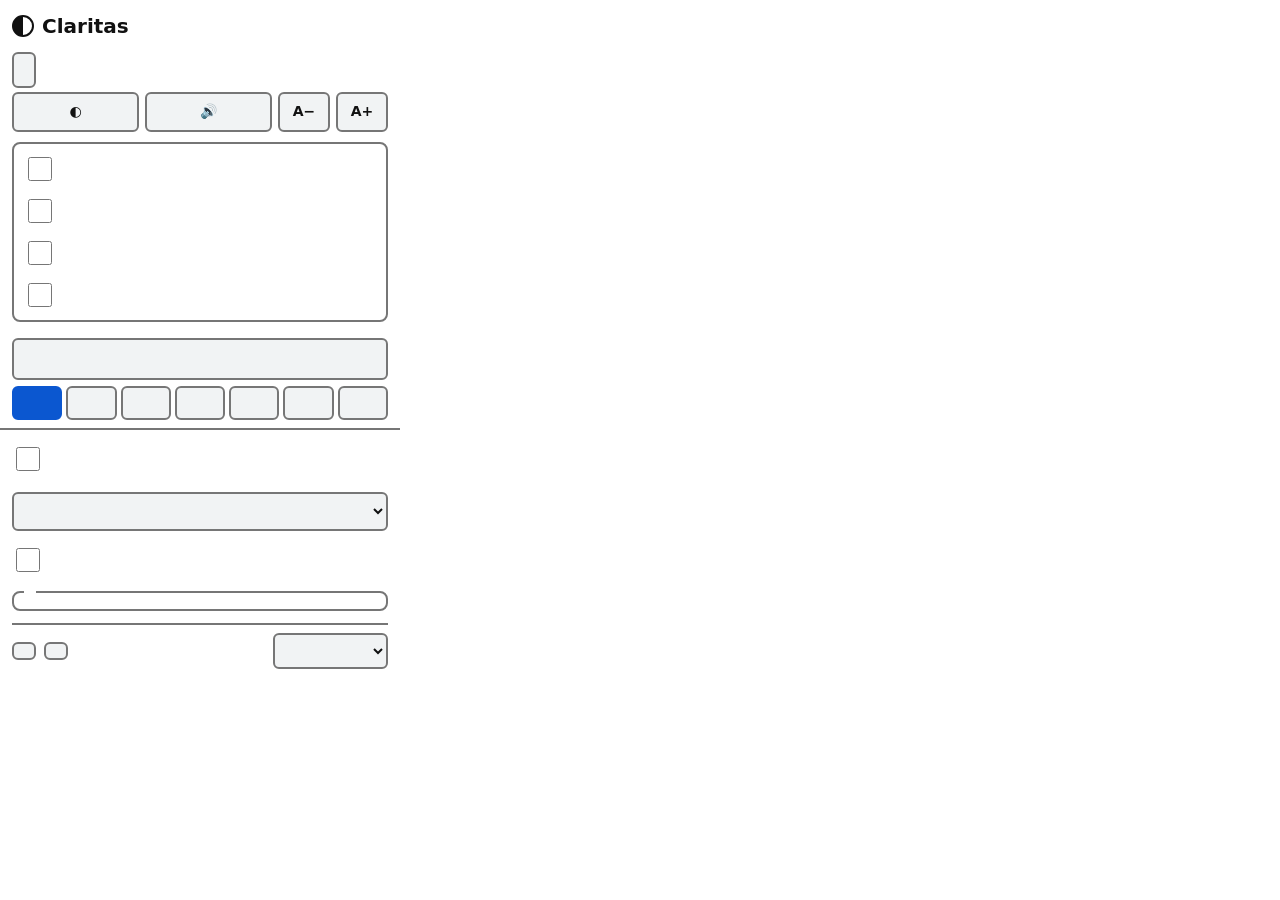
<file: extension/popup.html>
<!DOCTYPE html>
<html lang="ro">
<head>
<meta charset="utf-8">
<meta name="viewport" content="width=device-width,initial-scale=1">
<title>Claritas</title>
<link rel="stylesheet" href="popup.css">
</head>
<body>
<header>
  <h1><span class="logo" aria-hidden="true"></span>Claritas</h1>
  <p id="fixedInfo" class="muted" role="status"></p>
  <button type="button" id="modeBtn" class="modebtn" aria-pressed="false"></button>
</header>
<p id="simpleHint" class="hint" hidden></p>

<div class="quick" role="group" id="quick" data-i18n-aria="ui_quick">
  <button type="button" id="qTheme"><span aria-hidden="true">◐</span> <span data-i18n="ui_theme_next"></span></button>
  <button type="button" id="qRead"><span aria-hidden="true">🔊</span> <span data-i18n="ui_read"></span></button>
  <button type="button" id="qMinus" aria-label="" data-i18n-aria="ui_smaller" title=""><span>A−</span></button>
  <button type="button" id="qPlus" aria-label="" data-i18n-aria="ui_bigger" title=""><span>A+</span></button>
</div>
<p id="qLive" class="sr" role="status" aria-live="polite"></p>

<section class="switches" aria-label="Activare">
  <label class="row"><input type="checkbox" id="enabled"><span data-i18n="on_all"></span></label>
  <label class="row"><input type="checkbox" id="siteOn"><span data-i18n="on_site"></span></label>
  <label class="row"><input type="checkbox" id="siteOnly"><span data-i18n="site_only"></span></label>
  <label class="row"><input type="checkbox" data-k="onlyListed"><span data-i18n="site_listed"></span></label>
</section>
<p id="unsupported" role="status" aria-live="polite" class="warn" hidden data-i18n="unsupported"></p>

<div class="sticky">
<div class="search" role="search">
  <input type="search" id="q" autocomplete="off" spellcheck="false" data-i18n-ph="ui_search" aria-controls="searchLive">
  <button type="button" id="qClear" hidden data-i18n-aria="ui_clear" aria-label="">✕</button>
</div>
<p id="searchLive" class="sr" role="status" aria-live="polite"></p>
<div class="tabs" role="tablist">
  <button role="tab" aria-selected="true" aria-controls="p-contrast" id="t-contrast" data-i18n="tab_contrast"></button>
  <button role="tab" aria-selected="false" aria-controls="p-color" id="t-color" data-i18n="tab_color"></button>
  <button role="tab" aria-selected="false" aria-controls="p-text" id="t-text" data-i18n="tab_text"></button>
  <button role="tab" aria-selected="false" aria-controls="p-read" id="t-read" data-i18n="tab_read"></button>
  <button role="tab" aria-selected="false" aria-controls="p-tools" id="t-tools" data-i18n="tab_tools"></button>
  <button role="tab" aria-selected="false" aria-controls="p-more" id="t-more" data-i18n="tab_more"></button>
  <button role="tab" aria-selected="false" aria-controls="p-prof" id="t-prof" data-i18n="tab_prof"></button>
</div>
</div>

<main>
<!-- CONTRAST -->
<section id="p-contrast" role="tabpanel" aria-labelledby="t-contrast">
  <label class="row"><input type="checkbox" data-k="autoFix"><span data-i18n="autofix"></span></label>
  <p class="hint" data-i18n="autofix_hint"></p>
  <label class="field"><span data-i18n="target"></span>
    <select data-k="target" data-num="1"><option value="4.5" data-i18n="aa"></option><option value="7" data-i18n="aaa"></option></select></label>
  <label class="row"><input type="checkbox" data-k="outline"><span data-i18n="outline"></span></label>
  <fieldset>
    <legend data-i18n="theme"></legend>
    <div class="themes" id="themes"></div>
  </fieldset>
  <div class="custom" id="customBox" hidden>
    <label><span data-i18n="c_bg"></span><input type="color" data-ck="bg"></label>
    <label><span data-i18n="c_fg"></span><input type="color" data-ck="fg"></label>
    <label><span data-i18n="c_link"></span><input type="color" data-ck="link"></label>
  </div>
</section>

<!-- CULOARE -->
<section id="p-color" role="tabpanel" aria-labelledby="t-color" hidden>
  <label class="slider"><span data-i18n="brightness"></span><input type="range" data-k="brightness" min="50" max="150" step="5"><output></output></label>
  <label class="slider"><span data-i18n="contrast"></span><input type="range" data-k="contrast" min="50" max="200" step="5"><output></output></label>
  <label class="slider"><span data-i18n="saturate"></span><input type="range" data-k="saturate" min="0" max="200" step="5"><output></output></label>
  <label class="slider"><span data-i18n="sepia"></span><input type="range" data-k="sepia" min="0" max="100" step="5"><output></output></label>
  <label class="slider"><span data-i18n="warm"></span><input type="range" data-k="warm" min="0" max="60" step="5"><output></output></label>
  <label class="slider"><span data-i18n="hue"></span><input type="range" data-k="hue" min="0" max="360" step="10"><output></output></label>
  <label class="row"><input type="checkbox" data-k="gray"><span data-i18n="gray"></span></label>
  <label class="field"><span data-i18n="tint"></span>
    <select data-k="tint"><option value="none" data-i18n="th_tint_none"></option><option value="blue" data-i18n="th_tint_blue"></option><option value="yellow" data-i18n="th_tint_yellow"></option><option value="green" data-i18n="th_tint_green"></option><option value="pink" data-i18n="th_tint_pink"></option><option value="peach" data-i18n="th_tint_peach"></option><option value="gray" data-i18n="th_tint_gray"></option></select></label>
  <label class="slider"><span data-i18n="tintStrength"></span><input type="range" data-k="tintStrength" min="0" max="60" step="2"><output></output></label>
  <fieldset><legend data-i18n="auto_title"></legend>
    <label class="field"><span data-i18n="autoMode"></span>
      <select data-k="autoMode"><option value="off" data-i18n="auto_off"></option><option value="system" data-i18n="auto_system"></option><option value="time" data-i18n="auto_time"></option></select></label>
    <div class="timeRow"><label><span data-i18n="autoFrom"></span><input type="time" data-k="autoFrom"></label><label><span data-i18n="autoTo"></span><input type="time" data-k="autoTo"></label></div>
    <label class="field"><span data-i18n="autoTheme"></span><select data-k="autoTheme" id="autoTheme"></select></label>
  </fieldset>
  <label class="field"><span data-i18n="cb"></span>
    <select data-k="cb">
      <option value="none" data-i18n="cb_none"></option>
      <option value="prot-fix" data-i18n="cb_prot_fix"></option>
      <option value="deut-fix" data-i18n="cb_deut_fix"></option>
      <option value="trit-fix" data-i18n="cb_trit_fix"></option>
      <option value="sim-prot" data-i18n="cb_sim_prot"></option>
      <option value="sim-deut" data-i18n="cb_sim_deut"></option>
      <option value="sim-trit" data-i18n="cb_sim_trit"></option>
      <option value="sim-achro" data-i18n="cb_sim_achro"></option>
    </select></label>
  <label class="field"><span data-i18n="sim"></span>
    <select data-k="sim"><option value="none" data-i18n="sim_none"></option><option value="blur" data-i18n="sim_blur"></option><option value="cataract" data-i18n="sim_cataract"></option><option value="tunnel" data-i18n="sim_tunnel"></option><option value="central" data-i18n="sim_central"></option><option value="glare" data-i18n="sim_glare"></option><option value="astig" data-i18n="sim_astig"></option><option value="dyslexia" data-i18n="sim_dyslexia"></option></select></label>
</section>

<!-- TEXT -->
<section id="p-text" role="tabpanel" aria-labelledby="t-text" hidden>
  <div class="field"><span data-i18n="zoom"></span>
    <div class="zoom">
      <button type="button" id="zoomOut" aria-label="−">−</button>
      <output id="zoomVal">100%</output>
      <button type="button" id="zoomIn" aria-label="+">+</button>
      <button type="button" id="zoomReset" data-i18n="zoom_reset"></button>
    </div></div>
  <label class="slider"><span data-i18n="textScale"></span><input type="range" data-k="textScale" min="80" max="250" step="5"><output></output></label>
  <label class="slider"><span data-i18n="lineHeight"></span><input type="range" data-k="lineHeight" min="0" max="2.4" step="0.1"><output></output></label>
  <label class="slider"><span data-i18n="letter"></span><input type="range" data-k="letter" min="0" max="0.3" step="0.01"><output></output></label>
  <label class="slider"><span data-i18n="word"></span><input type="range" data-k="word" min="0" max="0.6" step="0.02"><output></output></label>
  <label class="field"><span data-i18n="font"></span>
    <select data-k="font">
      <option value="default" data-i18n="f_default"></option>
      <option value="sans" data-i18n="f_sans"></option>
      <option value="serif" data-i18n="f_serif"></option>
      <option value="mono" data-i18n="f_mono"></option>
      <option value="dyslexic" data-i18n="f_dyslexic"></option>
      <option value="lexend" data-i18n="f_lexend"></option>
      <option value="atkinson" data-i18n="f_atkinson"></option>
    </select></label>
  <label class="row"><input type="checkbox" data-k="alignLeft"><span data-i18n="alignLeft"></span></label>
  <label class="slider"><span data-i18n="maxWidth"></span><input type="range" data-k="maxWidth" min="0" max="120" step="5"><output></output></label>
  <label class="row"><input type="checkbox" data-k="noTransform"><span data-i18n="noTransform"></span></label>
  <label class="row"><input type="checkbox" data-k="bigTargets"><span data-i18n="bigTargets"></span></label>
</section>

<!-- CITIRE -->
<section id="p-read" role="tabpanel" aria-labelledby="t-read" hidden>
  <label class="row"><input type="checkbox" data-k="guide"><span data-i18n="guide"></span></label>
  <label class="row"><input type="checkbox" data-k="mask"><span data-i18n="mask"></span></label>
  <label class="row"><input type="checkbox" data-k="magnifier"><span data-i18n="magnifier"></span></label>
  <label class="row"><input type="checkbox" data-k="focus"><span data-i18n="focus"></span></label>
  <label class="row"><input type="checkbox" data-k="links"><span data-i18n="links"></span></label>
  <label class="row"><input type="checkbox" data-k="cursor"><span data-i18n="cursor"></span></label>
  <label class="row"><input type="checkbox" data-k="noMotion"><span data-i18n="noMotion"></span></label>
  <label class="row"><input type="checkbox" data-k="hideImages"><span data-i18n="hideImages"></span></label>
  <label class="row"><input type="checkbox" data-k="muteMedia"><span data-i18n="muteMedia"></span></label>
  <label class="row"><input type="checkbox" data-k="pointerRing"><span data-i18n="pointerRing"></span></label>
  <label class="row"><input type="checkbox" data-k="selBar"><span data-i18n="selBar"></span></label>
  <label class="row"><input type="checkbox" data-k="hoverSpeech"><span data-i18n="hoverSpeech"></span></label>
  <label class="row"><input type="checkbox" data-k="dwell"><span data-i18n="dwell"></span></label>
  <label class="slider"><span data-i18n="dwellMs"></span><input type="range" data-k="dwellMs" min="600" max="3000" step="100"><output></output></label>
  <fieldset>
    <legend data-i18n="tts"></legend>
    <div class="btns">
      <button type="button" data-tts="selection" data-i18n="tts_sel"></button>
      <button type="button" data-tts="page" data-i18n="tts_page"></button>
      <button type="button" data-tts="stop" data-i18n="tts_stop"></button>
    </div>
    <div class="btns">
      <button type="button" data-tts="prev" aria-label="⏮" data-i18n-title="tts_prev">⏮</button>
      <button type="button" data-tts="pause" aria-label="⏯" data-i18n-title="tts_pause">⏯</button>
      <button type="button" data-tts="next" aria-label="⏭" data-i18n-title="tts_next">⏭</button>
    </div>
    <label class="slider"><span data-i18n="tts_rate"></span><input type="range" data-k="ttsRate" min="0.5" max="2" step="0.1"><output></output></label>
    <label class="slider"><span data-i18n="ttsPitch"></span><input type="range" data-k="ttsPitch" min="0.5" max="2" step="0.1"><output></output></label>
    <label class="field"><span data-i18n="ttsVoice"></span><select data-k="ttsVoice" id="voiceSel"></select></label>
    <div class="profiles"><button type="button" id="vgBtn" data-i18n="vg_btn"></button></div>
    <div id="vgBox" hidden><h3 data-i18n="vg_title"></h3><ul id="vgList" class="list"></ul><p class="hint" id="vgInfo" role="status"></p></div>
  </fieldset>
</section>

<!-- INSTRUMENTE -->
<section id="p-tools" role="tabpanel" aria-labelledby="t-tools" hidden>
  <p class="hint" data-i18n="tools_hint"></p>
  <fieldset><legend data-i18n="cap_title"></legend>
    <div class="profiles">
      <button type="button" data-cap="visible" data-i18n="cap_visible"></button>
      <button type="button" data-cap="region" data-i18n="cap_region"></button>
      <button type="button" data-cap="full" data-i18n="cap_full"></button>
      <button type="button" data-cap="element" data-i18n="cap_element"></button>
      <button type="button" data-cap="delay" data-i18n="cap_delay"></button>
      <button type="button" id="recBtn" data-i18n="rec_open"></button>
    </div>
  </fieldset>
  <div class="profiles">
    <button type="button" data-feat="reader" data-i18n="t_reader"></button>
    <button type="button" data-feat="rsvp" data-i18n="t_rsvp"></button>
    <button type="button" data-feat="autoscroll" data-i18n="t_autoscroll"></button>
    <button type="button" data-feat="picker" data-i18n="t_picker"></button>
    <button type="button" data-feat="hiddenClear" data-i18n="t_hidden_clear"></button>
  </div>
  <label class="slider"><span data-i18n="scrollSpeed"></span><input type="range" data-k="scrollSpeed" min="10" max="300" step="10"><output></output></label>
  <fieldset><legend data-i18n="t_hl"></legend>
    <ul id="hlList" class="list"></ul>
    <div class="btns"><button type="button" id="hlExport" data-i18n="t_hl_export"></button><button type="button" id="hlClear" class="danger" data-i18n="t_hl_clear"></button></div>
  </fieldset>
  <div class="btns"><button type="button" id="auditBtn" data-i18n="t_audit"></button><button type="button" id="outlineBtn" data-i18n="t_outline"></button></div>
  <div class="btns" id="repBtns" hidden>
    <button type="button" data-rep="html" data-i18n="rep_html"></button><button type="button" data-rep="csv" data-i18n="rep_csv"></button><button type="button" data-rep="json" data-i18n="rep_json"></button>
    <button type="button" id="repBase" data-i18n="rep_base"></button><button type="button" id="repDiff" data-i18n="rep_diff"></button>
  </div>
  <p id="auditStats" class="hint" role="status"></p>
  <ul id="auditList" class="list" aria-live="polite"></ul>
</section>

<!-- MAI MULT -->
<section id="p-more" role="tabpanel" aria-labelledby="t-more" hidden>
  <p id="managedNote" class="warn" hidden role="status" data-i18n="managed_note"></p>
  <fieldset><legend data-i18n="m_sys"></legend>
  <label class="row"><input type="checkbox" data-k="osPrefs"><span data-i18n="osPrefs"></span></label>
  <label class="row"><input type="checkbox" data-k="aiLocal"><span data-i18n="aiLocal"></span></label>
  <label class="row"><input type="checkbox" data-k="liveAudit"><span data-i18n="liveAudit"></span></label>
  </fieldset>
  <fieldset id="modFs"><legend data-i18n="m_modules"></legend>
  <label class="row"><input type="checkbox" data-k="modPos"><span data-i18n="modPos"></span></label>
  <label class="row"><input type="checkbox" data-k="modAuditPlus"><span data-i18n="modAuditPlus"></span></label>
  <label class="row"><input type="checkbox" data-k="modDict"><span data-i18n="modDict"></span></label>
  <div class="profiles">
    <button type="button" id="dictImport" data-i18n="dict_import"></button>
    <button type="button" id="dictClear" data-i18n="dict_clear"></button>
    <input type="file" id="dictFile" accept=".json,.tsv,.txt,.csv" hidden>
  </div>
  <p class="hint" id="dictInfo" role="status"></p>
  <label class="row"><input type="checkbox" data-k="syncProfiles"><span data-i18n="syncProfiles"></span></label>
  <p class="hint" id="syncInfo" role="status"></p>
  <div class="profiles"><button type="button" id="ocrOpen" data-i18n="ocr_open" hidden></button></div>
  </fieldset>
  <fieldset id="mod2Fs"><legend data-i18n="m_modules2"></legend>
  <label class="row"><input type="checkbox" data-k="modKeys"><span data-i18n="modKeys"></span></label>
  <label class="row"><input type="checkbox" data-k="modVoice"><span data-i18n="modVoice"></span></label>
  <label class="row"><input type="checkbox" data-k="modSimplify"><span data-i18n="modSimplify"></span></label>
  <label class="row"><input type="checkbox" data-k="modImgAlt"><span data-i18n="modImgAlt"></span></label>
  <label class="row"><input type="checkbox" data-k="modCaps"><span data-i18n="modCaps"></span></label>
  <div class="profiles">
    <button type="button" data-m2="list" data-i18n="m2_list"></button>
    <button type="button" data-m2="spot" data-i18n="m2_spot"></button>
    <button type="button" data-m2="panel" data-i18n="m2_panel"></button>
    <button type="button" data-m2="voice" data-i18n="m2_voice"></button>
    <button type="button" data-m2="caps" data-i18n="m2_caps"></button>
  </div>
  <div class="profiles">
    <button type="button" id="sitesExport" data-i18n="sites_export"></button>
    <button type="button" id="sitesImport" data-i18n="sites_import"></button>
    <input type="file" id="sitesFile" accept=".json,.txt" hidden>
    <button type="button" id="privBtn" data-i18n="priv_btn"></button>
  </div>
  <p class="hint" id="sitesInfo" role="status"></p>
  <ul id="privList" class="list" aria-live="polite"></ul>
  </fieldset>
  <fieldset id="mod3Fs"><legend data-i18n="m_modules3"></legend>
  <label class="row"><input type="checkbox" data-k="modInspect"><span data-i18n="modInspect"></span></label>
  <label class="row"><input type="checkbox" data-k="modOrder"><span data-i18n="modOrder"></span></label>
  <label class="row"><input type="checkbox" data-k="modReadList"><span data-i18n="modReadList"></span></label>
  <label class="row"><input type="checkbox" data-k="modSiteCss"><span data-i18n="modSiteCss"></span></label>
  <label class="row"><input type="checkbox" data-k="modMath"><span data-i18n="modMath"></span></label>
  <label class="row"><input type="checkbox" data-k="modAI"><span data-i18n="modAI"></span></label>
  <div class="profiles">
    <button type="button" data-m3="inspect" data-i18n="m3b_inspect"></button>
    <button type="button" data-m3="order" data-i18n="m3b_order"></button>
    <button type="button" data-m3="readlist" data-i18n="m3b_readlist"></button>
    <button type="button" data-m3="css" data-i18n="m3b_css"></button>
    <button type="button" data-m3="math" data-i18n="m3b_math"></button>
    <button type="button" data-m3="ai" data-i18n="m3b_ai"></button>
    <button type="button" data-m3="axe" id="axeBtn" data-i18n="m3b_axe" hidden></button>
    <button type="button" id="pdfOpen" data-i18n="pdf_open" hidden></button>
  </div>
  <p class="hint" id="m3Info" role="status"></p>
  </fieldset>
  <fieldset><legend data-i18n="m_calm"></legend>
  <label class="row"><input type="checkbox" data-k="calm"><span data-i18n="calm"></span></label>
  <label class="row"><input type="checkbox" data-k="unstick"><span data-i18n="unstick"></span></label>
  <label class="row"><input type="checkbox" data-k="reflow"><span data-i18n="reflow"></span></label>
  <label class="row"><input type="checkbox" data-k="noFlash"><span data-i18n="noFlash"></span></label>
  <label class="row"><input type="checkbox" data-k="focusGuard"><span data-i18n="focusGuard"></span></label>
  </fieldset>
  <fieldset><legend data-i18n="m_motor"></legend>
  <label class="row"><input type="checkbox" data-k="hints"><span data-i18n="hints"></span></label>
  <label class="row"><input type="checkbox" data-k="scan"><span data-i18n="scan"></span></label>
  <label class="slider"><span data-i18n="scanMs"></span><input type="range" data-k="scanMs" min="600" max="4000" step="100"><output></output></label>
  <label class="row"><input type="checkbox" data-k="unblockPaste"><span data-i18n="unblockPaste"></span></label>
  <label class="row"><input type="checkbox" data-k="fab"><span data-i18n="fab"></span></label>
  <label class="row"><input type="checkbox" data-k="linkInfo"><span data-i18n="linkInfo"></span></label>
  </fieldset>
  <fieldset><legend data-i18n="m_media"></legend>
  <label class="row"><input type="checkbox" data-k="capStyle"><span data-i18n="capStyle"></span></label>
  <label class="row"><input type="checkbox" data-k="altReveal"><span data-i18n="altReveal"></span></label>
  <label class="slider"><span data-i18n="cueSize"></span><input type="range" data-k="cueSize" min="50" max="300" step="10"><output></output></label>
  <label class="slider"><span data-i18n="playRate"></span><input type="range" data-k="playRate" min="0.5" max="3" step="0.25"><output></output></label>
  <label class="row"><input type="checkbox" data-k="localVoices"><span data-i18n="localVoices"></span></label>
  <label class="row"><input type="checkbox" data-k="autoLang"><span data-i18n="autoLang"></span></label>
  </fieldset>
  <details id="chk"><summary data-i18n="chk_title"></summary>
    <ul class="list">
      <li><label><input type="checkbox" data-chk="help"> <span data-i18n="chk_help"></span></label></li>
      <li><label><input type="checkbox" data-chk="redundant"> <span data-i18n="chk_redundant"></span></label></li>
      <li><label><input type="checkbox" data-chk="drag"> <span data-i18n="chk_drag"></span></label></li>
      <li><label><input type="checkbox" data-chk="auth"> <span data-i18n="chk_auth"></span></label></li>
      <li><label><input type="checkbox" data-chk="focus"> <span data-i18n="chk_focus"></span></label></li>
    </ul>
  </details>
</section>

<!-- PROFILE -->
<section id="p-prof" role="tabpanel" aria-labelledby="t-prof" hidden>
  <p class="hint" data-i18n="p_hint"></p>
  <div class="profiles">
    <button type="button" data-profile="lowvision" data-i18n="p_lowvision"></button>
    <button type="button" data-profile="darkcomfort" data-i18n="p_darkcomfort"></button>
    <button type="button" data-profile="dyslexia" data-i18n="p_dyslexia"></button>
    <button type="button" data-profile="colorblind" data-i18n="p_colorblind"></button>
    <button type="button" data-profile="sensitive" data-i18n="p_sensitive"></button>
    <button type="button" data-profile="focus" data-i18n="p_focus"></button>
    <button type="button" data-profile="motor" data-i18n="p_motor"></button>
    <button type="button" data-profile="reading" data-i18n="p_reading"></button>
    <button type="button" data-profile="elderly" data-i18n="p_elderly"></button>
    <button type="button" data-profile="tremor" data-i18n="p_tremor"></button>
    <button type="button" data-profile="photosens" data-i18n="p_photosens"></button>
    <button type="button" data-profile="adhd" data-i18n="p_adhd"></button>
    <button type="button" data-profile="calm" data-i18n="p_calm"></button>
    <button type="button" data-profile="reset" class="danger" data-i18n="p_reset"></button>
  </div>
</section>
</main>

<footer>
  <div class="btns">
    <button type="button" id="exportBtn" data-i18n="export"></button>
    <button type="button" id="importBtn" data-i18n="import"></button>
    <input type="file" id="importFile" accept="application/json" hidden>
    <label class="inline"><span data-i18n="lang"></span>
      <select data-k="lang"><option value="auto" data-i18n="auto"></option><option value="en">English</option><option value="ro">Română</option><option value="fr">Français</option><option value="it">Italiano</option><option value="es">Español</option><option value="pt">Português</option><option value="de">Deutsch</option><option value="hu">Magyar</option></select></label>
  </div>
  <p class="hint" data-i18n="shortcuts"></p>
</footer>
<script src="shared.js"></script>
<script src="modules.js"></script>
<script src="report.js"></script>
<script src="popup.js"></script>
</body>
</html>
</file>
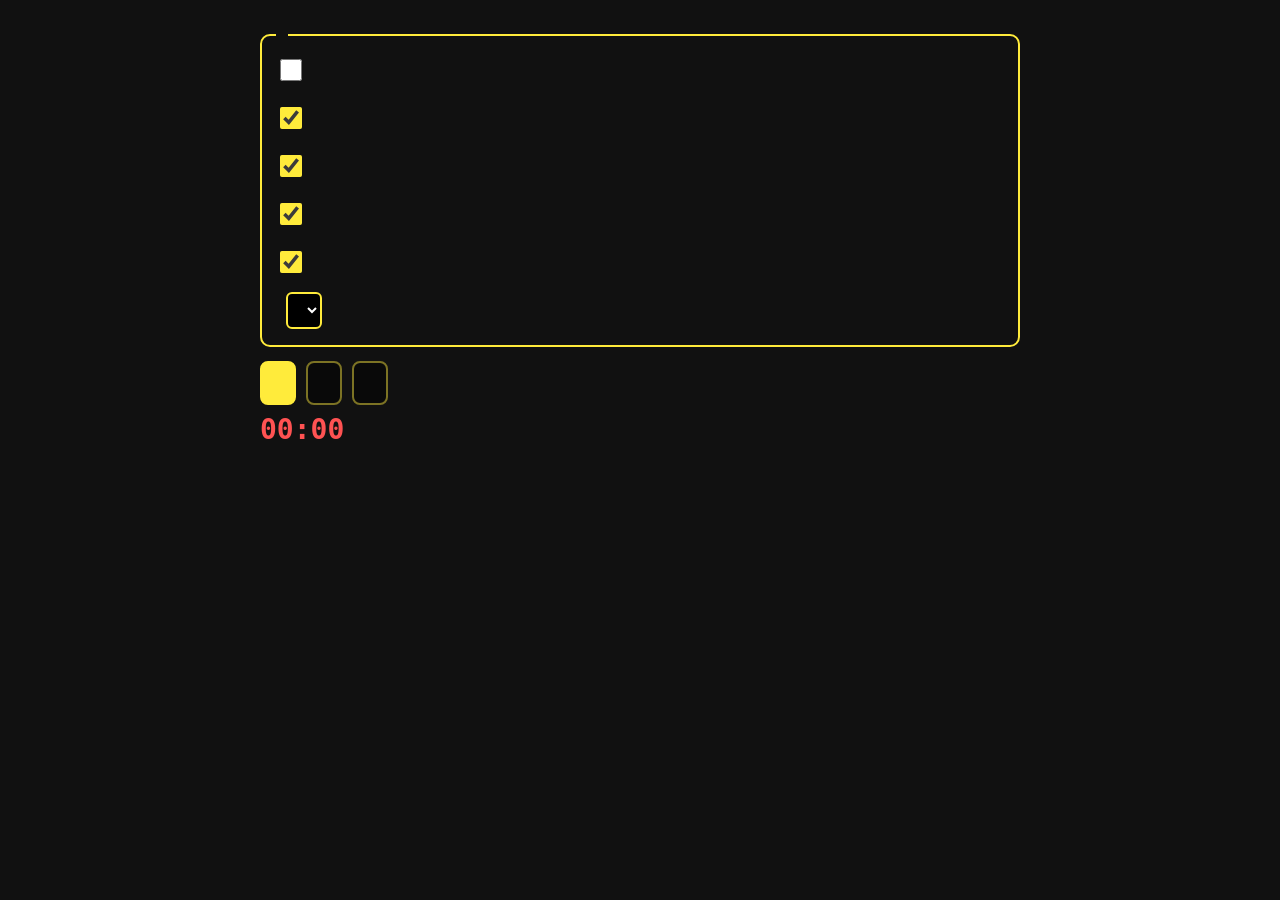
<file: extension/recorder.html>
<!DOCTYPE html>
<html lang="ro"><head><meta charset="utf-8"><meta name="viewport" content="width=device-width,initial-scale=1"><title>Claritas — înregistrare ecran</title>
<style>
body{margin:0;font:16px/1.5 system-ui,Segoe UI,Arial,sans-serif;background:#111;color:#fff;padding:20px;max-width:760px;margin-inline:auto}
h1{font-size:22px;margin:0 0 4px} .muted{color:#ddd;margin:0 0 14px}
fieldset{border:2px solid #ffeb3b;border-radius:10px;margin:0 0 14px;padding:10px 14px}
legend{font-weight:700;color:#ffeb3b;padding:0 6px}
label.row{display:flex;gap:10px;align-items:center;padding:6px 0;min-height:36px}
input[type=checkbox]{width:22px;height:22px;accent-color:#ffeb3b}
select{font:inherit;padding:6px;background:#000;color:#fff;border:2px solid #ffeb3b;border-radius:6px}
button{font:700 16px system-ui,Arial,sans-serif;padding:10px 16px;min-height:44px;border-radius:8px;border:2px solid #ffeb3b;background:#000;color:#ffeb3b;cursor:pointer}
button.primary{background:#ffeb3b;color:#000} button:disabled{opacity:.45;cursor:default}
button:focus-visible,select:focus-visible,input:focus-visible,a:focus-visible,video:focus-visible{outline:3px solid #fff;outline-offset:2px}
.btns{display:flex;gap:10px;flex-wrap:wrap;margin:8px 0}
#status{font-weight:700;min-height:1.5em;padding:8px 0} #timer{font:700 28px ui-monospace,monospace;color:#ff5252}
video{width:100%;max-height:50vh;background:#000;border:2px solid #ffeb3b;border-radius:8px;margin-top:8px}
a.dl{display:inline-block;padding:10px 16px;border:2px solid #ffeb3b;border-radius:8px;color:#ffeb3b;text-decoration:none;font-weight:700}
</style></head><body>
<h1 id="h"></h1><p class="muted" id="loc"></p>
<fieldset id="opts"><legend id="lg"></legend>
  <label class="row"><input type="checkbox" id="mic"><span id="l_mic"></span></label>
  <label class="row"><input type="checkbox" id="sys" checked><span id="l_sys"></span></label>
  <label class="row"><input type="checkbox" id="fx" checked><span id="l_fx"></span></label>
  <label class="row"><input type="checkbox" id="blur" checked><span id="l_blur"></span></label>
  <label class="row"><input type="checkbox" id="cnt" checked><span id="l_cnt"></span></label>
  <label class="row"><span id="l_q"></span><select id="q"><option value="2500000" id="q1"></option><option value="5000000" id="q2" selected></option><option value="8000000" id="q3"></option></select></label>
</fieldset>
<div class="btns"><button id="start" class="primary"></button><button id="mark" disabled></button><button id="stop" disabled></button></div>
<div id="timer" aria-hidden="true">00:00</div>
<p id="status" role="status" aria-live="polite"></p>
<div id="out" hidden>
  <video id="vid" controls></video>
  <div class="btns"><a id="dlv" class="dl"></a><a id="dll" class="dl"></a></div>
</div>
<script src="shared.js"></script>
<script src="recorder.js"></script>
</body></html>
</file>
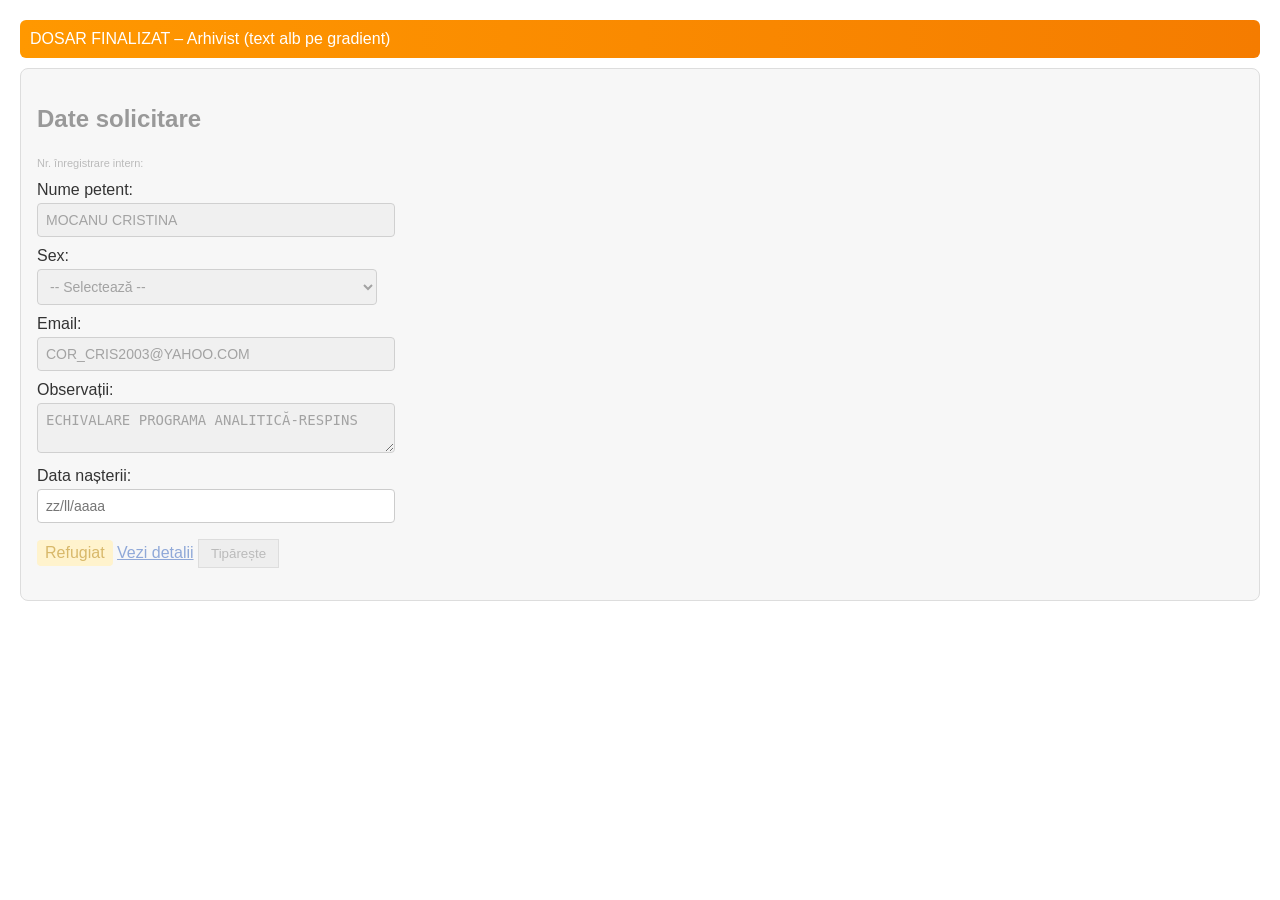
<file: test/page.html>
<!doctype html><html lang="ro"><head><meta charset="utf-8"><title>Test</title>
<style>
body{font-family:Segoe UI,Arial;background:#fff;color:#222;margin:20px}
.card{background:#f7f7f7;border:1px solid #ddd;border-radius:8px;padding:16px;margin:10px 0}
label{color:#333;display:block;margin:10px 0 4px}
input,select,textarea{width:340px;padding:8px;border:1px solid #ccc;border-radius:4px;background:#f1f1f1;color:#aaa;font-size:14px}
input:disabled,select:disabled,textarea:disabled{background:#f0f0f0;color:#9a9a9a;opacity:.9}
.small{font-size:11px;color:#bbb}
.banner{background:linear-gradient(90deg,#ff9800,#f57c00);color:#fff;padding:10px;border-radius:6px}
.tag{background:#fff3cd;color:#d8b86a;padding:4px 8px;border-radius:4px;display:inline-block}
a{color:#8fa8d8}
</style></head><body>
<div class="banner">DOSAR FINALIZAT – Arhivist (text alb pe gradient)</div>
<div class="card"><h2 style="color:#999">Date solicitare</h2>
<span class="small">Nr. înregistrare intern:</span><br>
<label>Nume petent:</label><input disabled value="MOCANU CRISTINA">
<label>Sex:</label><select disabled><option>-- Selectează --</option></select>
<label>Email:</label><input disabled value="COR_CRIS2003@YAHOO.COM">
<label>Observații:</label><textarea disabled>ECHIVALARE PROGRAMA ANALITICĂ-RESPINS</textarea>
<label>Data nașterii:</label><input type="text" placeholder="zz/ll/aaaa" style="color:#222;background:#fff">
<p><span class="tag">Refugiat</span> <a href="#">Vezi detalii</a> <button style="color:#bbb;background:#eee;border:1px solid #ddd;padding:6px 12px">Tipărește</button></p>
</div></body></html>
</file>
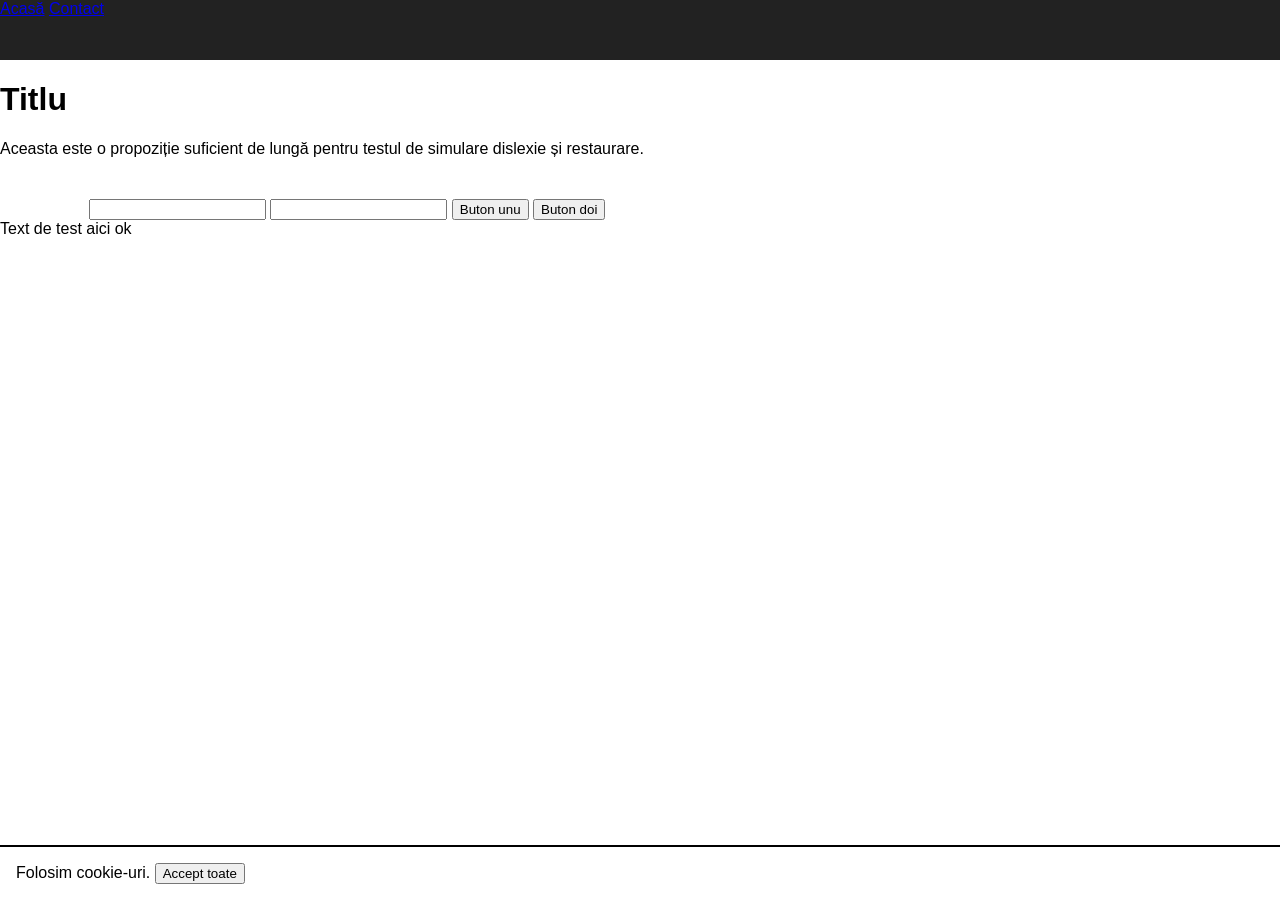
<file: test/page3.html>
<!doctype html><html><head><meta charset="utf-8"><title>v1.4</title>
<style>body{font:16px Arial;margin:0}main{margin-top:10px}
#hdr{position:sticky;top:0;height:60px;background:#222;color:#fff;z-index:50}
#cookie{position:fixed;left:0;right:0;bottom:0;background:#fff;border-top:2px solid #000;padding:16px;z-index:9999}
#clip{height:24px;overflow:hidden;width:150px;white-space:nowrap}
</style></head><body>
<div id="hdr"><a href="#x" id="l1">Acasă</a> <a href="#y">Contact</a></div>
<main><h1>Titlu</h1>
<p id="p1">Aceasta este o propoziție suficient de lungă pentru testul de simulare dislexie și restaurare.</p>
<img id="noalt" src="[data-uri]" width="40" height="40">
<img id="withalt" alt="Un logo" src="[data-uri]" width="40" height="40">
<input id="pw" type="password" autocomplete="off">
<input id="txt" type="text" aria-label="t">
<button id="b1" onclick="window.__clicked='b1'">Buton unu</button>
<button id="b2" onclick="window.__clicked='b2'">Buton doi</button>
<div id="clip">Text de test aici ok</div>
<video id="vid" src="" muted></video>
</main>
<div id="cookie" role="dialog">Folosim cookie-uri. <button>Accept toate</button></div>
<script>document.addEventListener('paste',()=>{window.__paste=(window.__paste||0)+1},true);
window.addEventListener('paste',()=>{window.__pasteW=(window.__pasteW||0)+1});</script>
</body></html>
</file>
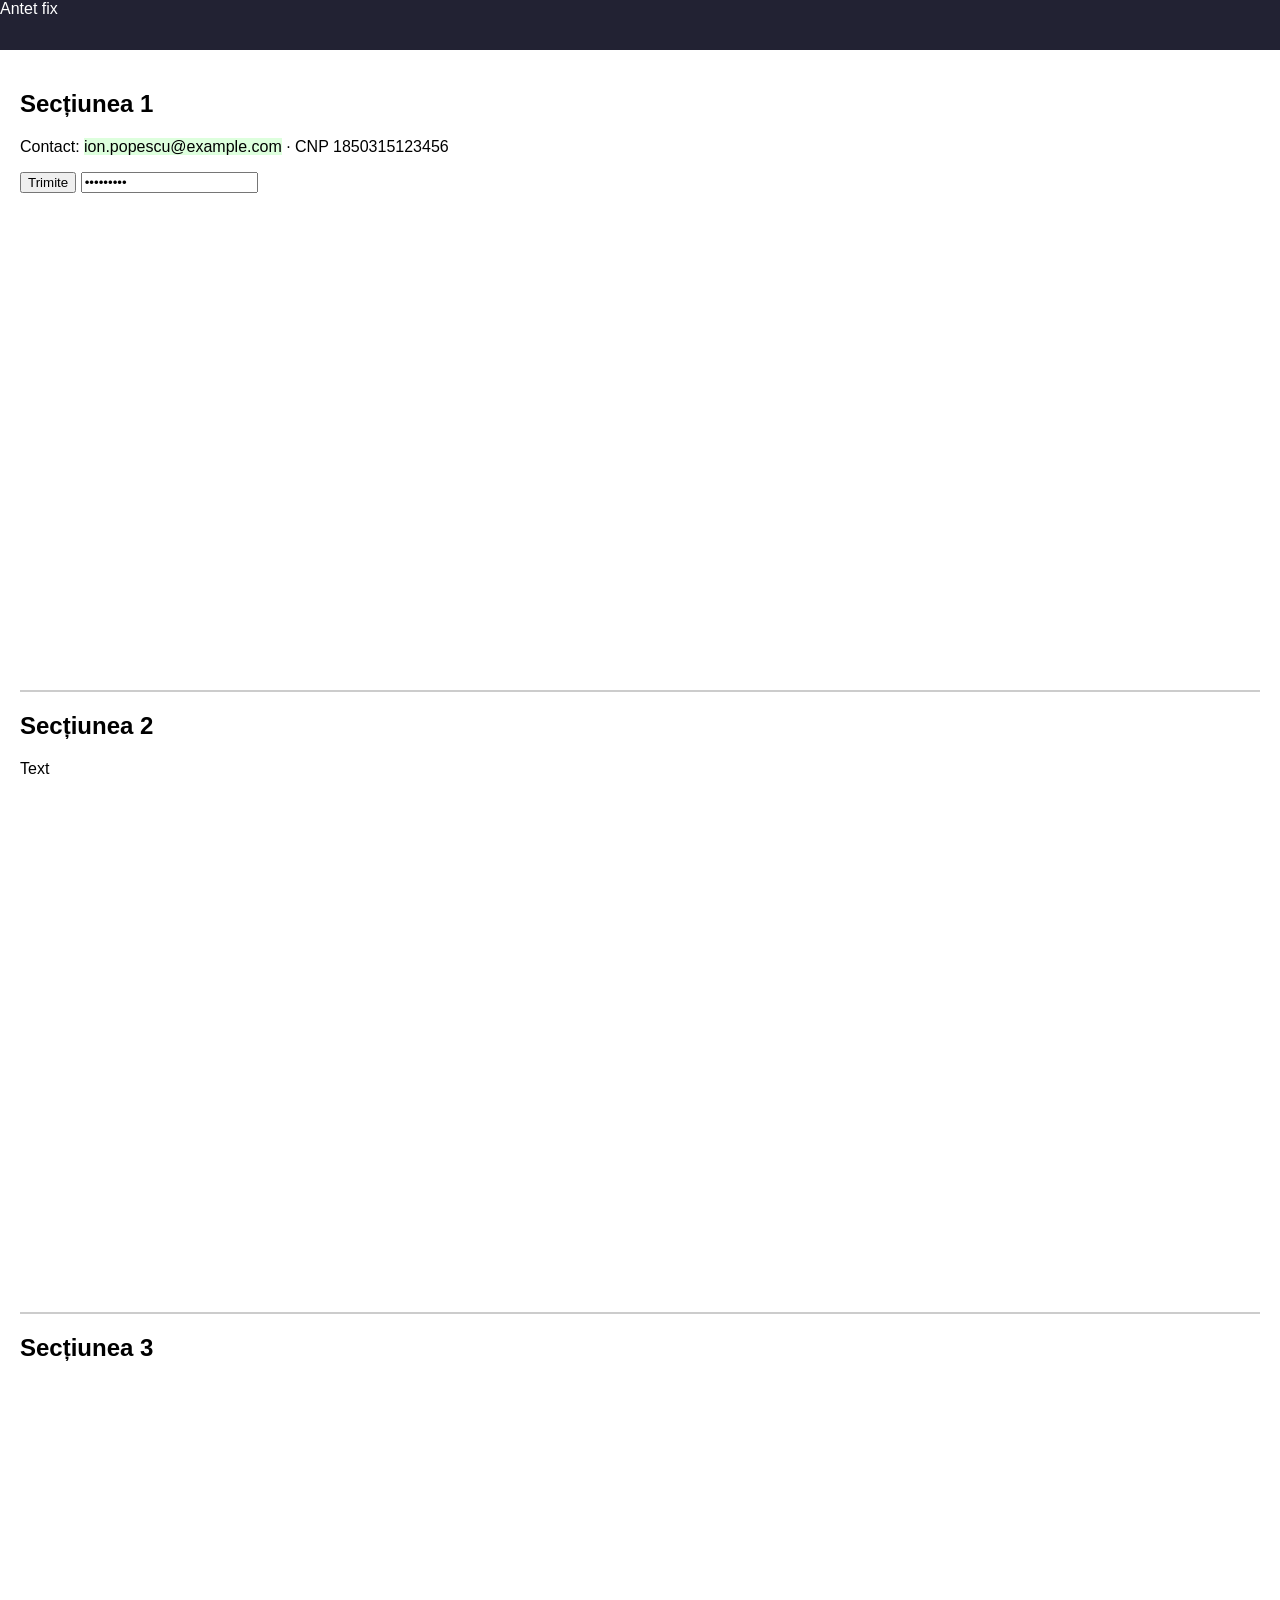
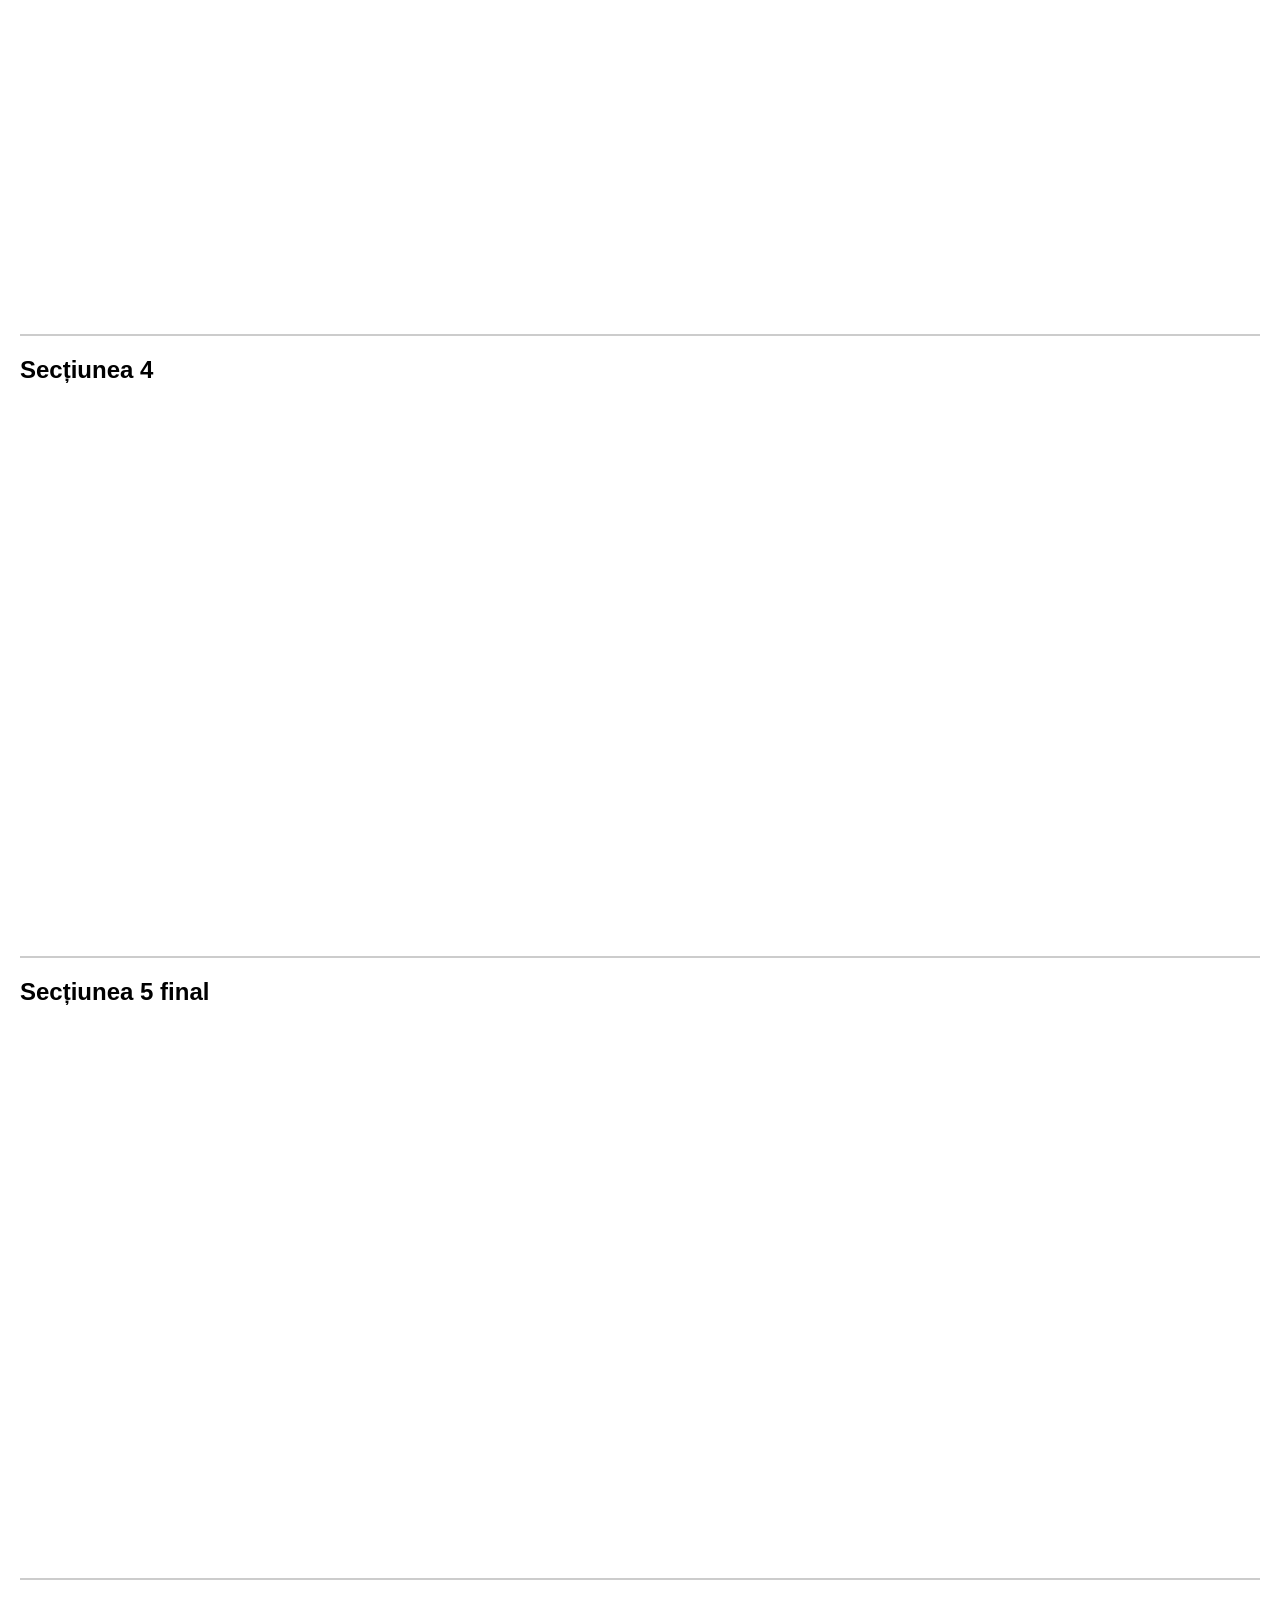
<file: test/page4.html>
<!doctype html><html lang="ro"><head><meta charset="utf-8"><title>Pagina captură</title>
<style>body{font:16px Arial;margin:0}#hdr{position:fixed;top:0;left:0;right:0;height:50px;background:#223;color:#fff;z-index:9}
main{padding:70px 20px 20px}section{height:600px;border-bottom:2px solid #ccc}#mail{background:#dfd}</style></head><body>
<div id="hdr">Antet fix</div><main>
<section><h1>Secțiunea 1</h1><p>Contact: <span id="mail">ion.popescu@example.com</span> · CNP <span id="cnp">1850315123456</span></p>
<button id="b1" onclick="document.title='x'">Trimite</button> <input id="pw" type="password" value="secret123"></section>
<section><h2>Secțiunea 2</h2><p>Text</p></section><section><h2>Secțiunea 3</h2></section><section><h2>Secțiunea 4</h2></section><section><h2>Secțiunea 5 final</h2></section>
</main></body></html>
</file>
<file: extension/popup.css>
:root{--bg:#ffffff;--fg:#111111;--mut:#454545;--line:#767676;--acc:#0b57d0;--accfg:#ffffff;--card:#f1f3f4;--warn:#7a2e00;--warnbg:#fff1e0;color-scheme:light dark}
@media (prefers-color-scheme:dark){:root{--bg:#121212;--fg:#f5f5f5;--mut:#c8c8c8;--line:#9a9a9a;--acc:#8ab4f8;--accfg:#001d3d;--card:#222;--warn:#ffd9b0;--warnbg:#3a2411}}
*{box-sizing:border-box}
body{margin:0;width:min(400px,100vw);min-height:520px;max-width:100%;background:var(--bg);color:var(--fg);font:16px/1.4 system-ui,"Segoe UI",Arial,sans-serif;padding:12px}
h1{font-size:20px;margin:0 0 2px;display:flex;align-items:center;gap:8px}
.logo{width:22px;height:22px;border-radius:50%;border:2px solid var(--fg);background:linear-gradient(90deg,var(--fg) 50%,var(--bg) 50%)}
.muted,.hint{color:var(--mut);font-size:14px;margin:2px 0 8px}
.warn{background:var(--warnbg);color:var(--warn);border:2px solid var(--warn);padding:8px;border-radius:6px;font-size:14px}
.switches{border:2px solid var(--line);border-radius:8px;padding:4px 10px;margin-bottom:10px}
.row{display:flex;gap:10px;align-items:center;padding:6px 0;cursor:pointer}
.row input[type=checkbox]{width:24px;height:24px;flex:none;accent-color:var(--acc)}
.field{display:flex;flex-direction:column;gap:4px;margin:8px 0}
select,input[type=color],button{font:inherit;color:var(--fg);background:var(--card);border:2px solid var(--line);border-radius:6px;padding:7px 10px}
select{width:100%}
input[type=color]{padding:2px;height:36px;width:100%}
button{cursor:pointer;font-weight:600;overflow-wrap:anywhere;hyphens:auto}
button:hover{border-color:var(--fg)}
:focus-visible{outline:3px solid var(--acc);outline-offset:2px}
.sticky{position:sticky;top:0;z-index:5;background:var(--bg);margin:0 -12px 8px;padding:6px 12px 0;border-bottom:2px solid var(--line)}
.tabs{display:flex;gap:4px;margin:6px 0 8px;flex-wrap:wrap}
.tabs button{flex:1 1 auto;padding:5px 8px;font-size:14px;white-space:nowrap;min-height:34px}
.tabs.searching{opacity:.45}
.search{position:relative}
.search input{width:100%;font:inherit;color:var(--fg);background:var(--card);border:2px solid var(--line);border-radius:6px;padding:8px 36px 8px 10px}
.search #qClear{position:absolute;right:3px;top:3px;bottom:3px;padding:0 10px;border:0;background:transparent;font-size:16px}
.quick{display:flex;flex-wrap:wrap;gap:6px;margin:4px 0 10px}
.quick button{flex:1 1 120px;padding:7px 8px;font-size:14px;min-height:40px}
.quick #qMinus,.quick #qPlus{flex:0 0 52px;padding:7px 0}
.sr{position:absolute;width:1px;height:1px;overflow:hidden;clip:rect(0 0 0 0);white-space:nowrap}
.sx-hide{display:none!important}
.tabs button[aria-selected=true]{background:var(--acc);color:var(--accfg);border-color:var(--acc)}
.slider{display:grid;grid-template-columns:1fr 56px;gap:2px 8px;margin:10px 0;align-items:center}
.slider span{grid-column:1}
.slider input{grid-column:1;width:100%;accent-color:var(--acc)}
.slider output{grid-column:2;grid-row:1/3;text-align:right;font-variant-numeric:tabular-nums;font-weight:600}
fieldset{min-width:0;border:2px solid var(--line);border-radius:8px;margin:10px 0;padding:8px 10px}
legend{padding:0 6px;font-weight:700}
.themes{display:grid;grid-template-columns:repeat(2,minmax(0,1fr));gap:6px}
.themes button{min-width:0;overflow-wrap:anywhere;display:flex;gap:8px;align-items:center;text-align:left;font-size:14px;padding:6px 8px}
.themes button[aria-pressed=true]{outline:3px solid var(--acc);outline-offset:1px}
.sw{width:30px;height:22px;border-radius:4px;border:1px solid #888;display:grid;place-items:center;font:700 13px/1 Arial;flex:none}
.custom{display:grid;grid-template-columns:repeat(3,1fr);gap:8px;margin:6px 0}
.custom label{display:flex;flex-direction:column;font-size:13px;gap:2px}
.btns,.profiles{display:flex;flex-wrap:wrap;gap:8px;align-items:center}
.profiles button{flex:1 1 45%}
.danger{border-color:#b3261e;color:#b3261e}
@media (prefers-color-scheme:dark){.danger{color:#f2b8b5;border-color:#f2b8b5}}
.zoom{display:flex;gap:6px;align-items:center}
.zoom output{min-width:54px;text-align:center;font-weight:700}
footer{margin-top:12px;border-top:2px solid var(--line);padding-top:8px}
.inline{display:flex;gap:6px;align-items:center;margin-left:auto;font-size:14px}
.inline select{width:auto}
[hidden]{display:none!important}

.timeRow{display:flex;gap:10px;margin:6px 0}.timeRow label{display:flex;flex-direction:column;gap:2px;font-size:12px}
.list{list-style:none;margin:6px 0;padding:0;display:flex;flex-direction:column;gap:4px;max-height:220px;overflow:auto}
.list li{display:flex;gap:6px;align-items:center;border:1px solid #888;border-radius:6px;padding:4px 6px;font-size:12px}
.list li .sev{font-weight:700;min-width:62px}.list li.err .sev{color:#b00020}.list li.warn .sev{color:#8a5a00}.list li.info .sev{color:#0b57d0}
.list li button{margin-left:auto;padding:2px 8px;min-height:26px;font-size:12px}
.list li .sw{width:14px;height:14px;border-radius:50%;flex:none;border:1px solid #000}

header{position:relative}
.modebtn{margin:4px 0 0;padding:6px 10px;min-height:36px;font-size:13px}
body.simple .sticky,body.simple main>section:not(#p-contrast),body.simple #quick~.search{display:none!important}
body.simple #p-contrast{display:block!important}
input[type=checkbox],input[type=radio]{width:24px;height:24px;min-width:24px;min-height:24px}
</file>
